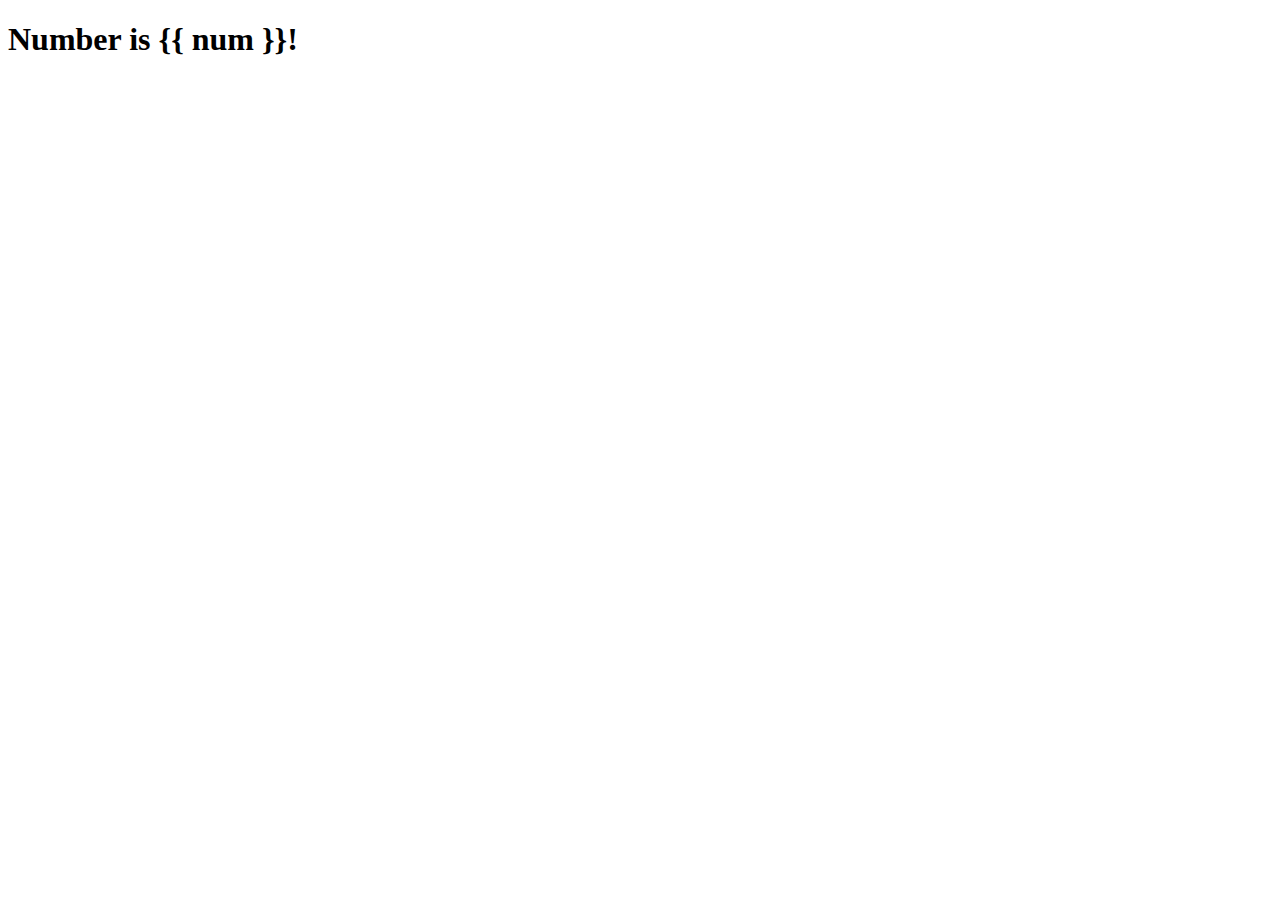
<file: static/Index.html>
<!DOCTYPE html>
<html lang="en">
<head>
    <meta charset="UTF-8">
    <meta name="viewport" content="width=device-width, initial-scale=1.0">
    <title>Document</title>
</head>
    <body>
        <h1>Number is {{ num }}!</h1>
    </body>
</html>
</file>
